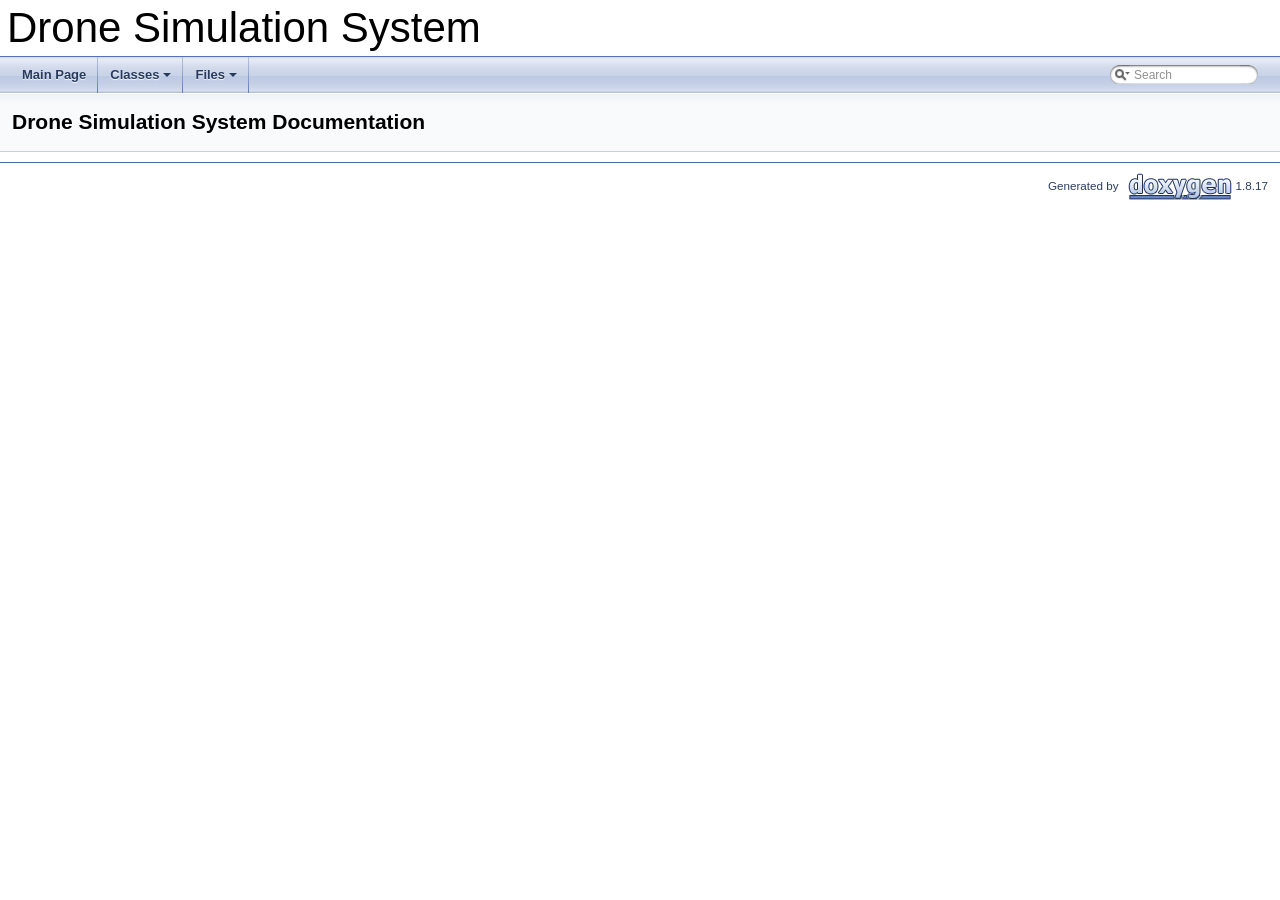
<file: Transit Simulation System/docs/html/index.html>
<!DOCTYPE html PUBLIC "-//W3C//DTD XHTML 1.0 Transitional//EN" "https://www.w3.org/TR/xhtml1/DTD/xhtml1-transitional.dtd">
<html xmlns="http://www.w3.org/1999/xhtml">
<head>
<meta http-equiv="Content-Type" content="text/xhtml;charset=UTF-8"/>
<meta http-equiv="X-UA-Compatible" content="IE=9"/>
<meta name="generator" content="Doxygen 1.8.17"/>
<meta name="viewport" content="width=device-width, initial-scale=1"/>
<title>Drone Simulation System: Main Page</title>
<link href="tabs.css" rel="stylesheet" type="text/css"/>
<script type="text/javascript" src="jquery.js"></script>
<script type="text/javascript" src="dynsections.js"></script>
<link href="search/search.css" rel="stylesheet" type="text/css"/>
<script type="text/javascript" src="search/searchdata.js"></script>
<script type="text/javascript" src="search/search.js"></script>
<link href="doxygen.css" rel="stylesheet" type="text/css" />
</head>
<body>
<div id="top"><!-- do not remove this div, it is closed by doxygen! -->
<div id="titlearea">
<table cellspacing="0" cellpadding="0">
 <tbody>
 <tr style="height: 56px;">
  <td id="projectalign" style="padding-left: 0.5em;">
   <div id="projectname">Drone Simulation System
   </div>
  </td>
 </tr>
 </tbody>
</table>
</div>
<!-- end header part -->
<!-- Generated by Doxygen 1.8.17 -->
<script type="text/javascript">
/* @license magnet:?xt=urn:btih:cf05388f2679ee054f2beb29a391d25f4e673ac3&amp;dn=gpl-2.0.txt GPL-v2 */
var searchBox = new SearchBox("searchBox", "search",false,'Search');
/* @license-end */
</script>
<script type="text/javascript" src="menudata.js"></script>
<script type="text/javascript" src="menu.js"></script>
<script type="text/javascript">
/* @license magnet:?xt=urn:btih:cf05388f2679ee054f2beb29a391d25f4e673ac3&amp;dn=gpl-2.0.txt GPL-v2 */
$(function() {
  initMenu('',true,false,'search.php','Search');
  $(document).ready(function() { init_search(); });
});
/* @license-end */</script>
<div id="main-nav"></div>
</div><!-- top -->
<!-- window showing the filter options -->
<div id="MSearchSelectWindow"
     onmouseover="return searchBox.OnSearchSelectShow()"
     onmouseout="return searchBox.OnSearchSelectHide()"
     onkeydown="return searchBox.OnSearchSelectKey(event)">
</div>

<!-- iframe showing the search results (closed by default) -->
<div id="MSearchResultsWindow">
<iframe src="javascript:void(0)" frameborder="0" 
        name="MSearchResults" id="MSearchResults">
</iframe>
</div>

<div class="header">
  <div class="headertitle">
<div class="title">Drone Simulation System Documentation</div>  </div>
</div><!--header-->
<div class="contents">
</div><!-- contents -->
<!-- start footer part -->
<hr class="footer"/><address class="footer"><small>
Generated by &#160;<a href="http://www.doxygen.org/index.html">
<img class="footer" src="doxygen.png" alt="doxygen"/>
</a> 1.8.17
</small></address>
</body>
</html>
</file>
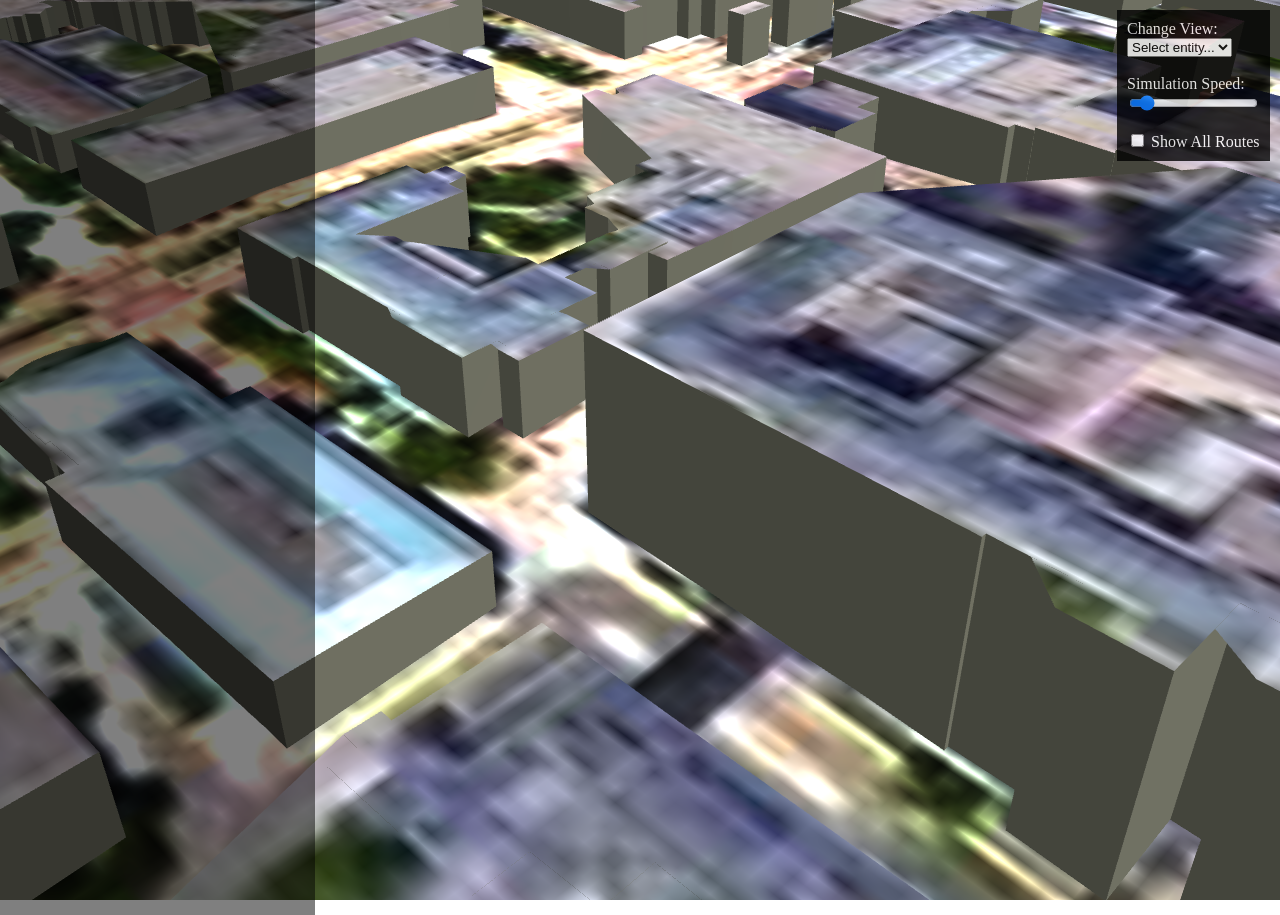
<file: Transit Simulation System/apps/transit_service/web/index.html>
<html>

<head>
	<title>Transit Simulation System</title>
	<style>
		body {
			margin: 0;
		}

		canvas {
			display: block;
		}

		#info {
			position: absolute;
			top: 10px;
			width: 100%;
			text-align: center;
			color: white;
			z-index: 101;
			display: block;
		}

		#menu {
			background-color: black;
			opacity: 0.8;
			position: absolute;
			top: 10px;
			right: 10px;
			text-align: left;
			color: white;
			z-index: 100;
			display: block;
			padding: 10px;
		}

		#scene-container {
			position: absolute;
			width: 100%;
			height: 100%;
		}

		#notification-bar {
			position: absolute;
			z-index: 2;
			opacity: 0.5;
			left: 0;
			height: 100%;
			background-color: black;
			width: 300px;
			color: white;
			font-size: 1em;
			white-space: pre-line;
			padding-left: 15px;
			padding-top: 15px;
		}
	</style>

	<script src="js/jquery-3.5.1.min.js"></script>
	<script src="js/three.js"></script>
	<script src="js/OrbitControls.js"></script>
	<script src="js/GLTFLoader.js"></script>
	<script src="js/OBJLoader.js"></script>
	<script src="js/WSApi.js"></script>
</head>

<body>
	<div id="notification-bar"></div>
	<div id="menu">
		<div>Change View:<br> <select id="entitySelect" onchange='changeView()'>
				<option value="-1">Select entity...</option>
			</select></div>
		<div><br>Simulation Speed:<br> <input type="range" min="1" max="100" value="10" class="slider" id="simSpeed">
		</div>
		<div><br><input type="checkbox" onclick='toggleRoutes()'> Show All Routes
		</div>
	</div>
	<div id="scene-container"></div>
	<!-- Include the "main" graphics script and run it. -->
	<script src="js/main.js"></script>
</body>

</html>
</file>
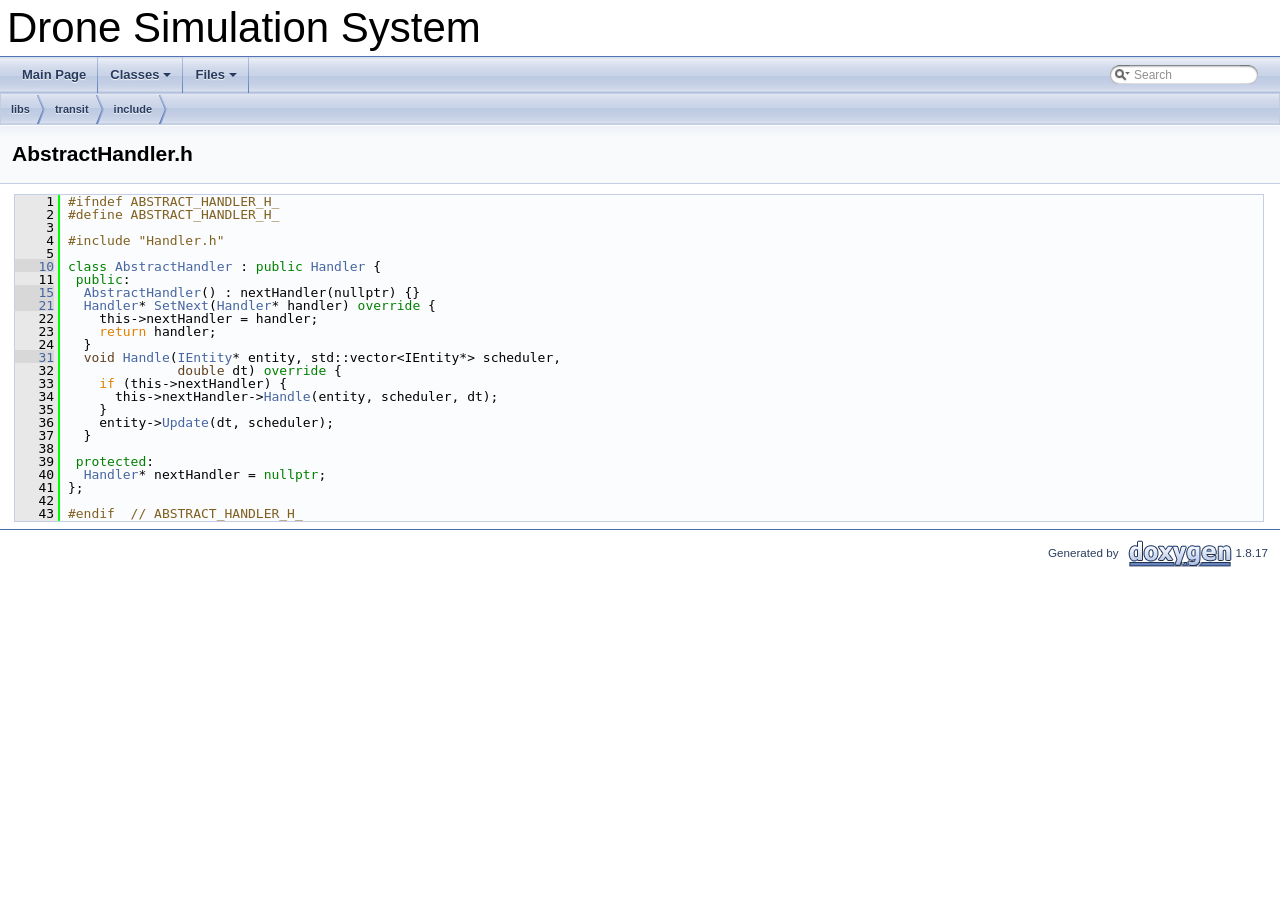
<file: Transit Simulation System/docs/html/AbstractHandler_8h_source.html>
<!DOCTYPE html PUBLIC "-//W3C//DTD XHTML 1.0 Transitional//EN" "https://www.w3.org/TR/xhtml1/DTD/xhtml1-transitional.dtd">
<html xmlns="http://www.w3.org/1999/xhtml">
<head>
<meta http-equiv="Content-Type" content="text/xhtml;charset=UTF-8"/>
<meta http-equiv="X-UA-Compatible" content="IE=9"/>
<meta name="generator" content="Doxygen 1.8.17"/>
<meta name="viewport" content="width=device-width, initial-scale=1"/>
<title>Drone Simulation System: /mnt/c/Users/Joshua/Documents/GitHub/Team-010-40-homework4/libs/transit/include/AbstractHandler.h Source File</title>
<link href="tabs.css" rel="stylesheet" type="text/css"/>
<script type="text/javascript" src="jquery.js"></script>
<script type="text/javascript" src="dynsections.js"></script>
<link href="search/search.css" rel="stylesheet" type="text/css"/>
<script type="text/javascript" src="search/searchdata.js"></script>
<script type="text/javascript" src="search/search.js"></script>
<link href="doxygen.css" rel="stylesheet" type="text/css" />
</head>
<body>
<div id="top"><!-- do not remove this div, it is closed by doxygen! -->
<div id="titlearea">
<table cellspacing="0" cellpadding="0">
 <tbody>
 <tr style="height: 56px;">
  <td id="projectalign" style="padding-left: 0.5em;">
   <div id="projectname">Drone Simulation System
   </div>
  </td>
 </tr>
 </tbody>
</table>
</div>
<!-- end header part -->
<!-- Generated by Doxygen 1.8.17 -->
<script type="text/javascript">
/* @license magnet:?xt=urn:btih:cf05388f2679ee054f2beb29a391d25f4e673ac3&amp;dn=gpl-2.0.txt GPL-v2 */
var searchBox = new SearchBox("searchBox", "search",false,'Search');
/* @license-end */
</script>
<script type="text/javascript" src="menudata.js"></script>
<script type="text/javascript" src="menu.js"></script>
<script type="text/javascript">
/* @license magnet:?xt=urn:btih:cf05388f2679ee054f2beb29a391d25f4e673ac3&amp;dn=gpl-2.0.txt GPL-v2 */
$(function() {
  initMenu('',true,false,'search.php','Search');
  $(document).ready(function() { init_search(); });
});
/* @license-end */</script>
<div id="main-nav"></div>
<!-- window showing the filter options -->
<div id="MSearchSelectWindow"
     onmouseover="return searchBox.OnSearchSelectShow()"
     onmouseout="return searchBox.OnSearchSelectHide()"
     onkeydown="return searchBox.OnSearchSelectKey(event)">
</div>

<!-- iframe showing the search results (closed by default) -->
<div id="MSearchResultsWindow">
<iframe src="javascript:void(0)" frameborder="0" 
        name="MSearchResults" id="MSearchResults">
</iframe>
</div>

<div id="nav-path" class="navpath">
  <ul>
<li class="navelem"><a class="el" href="dir_6719ab1f1f7655efc2fa43f7eb574fd1.html">libs</a></li><li class="navelem"><a class="el" href="dir_61f69bb80b0182374d61890e6f09a039.html">transit</a></li><li class="navelem"><a class="el" href="dir_3e3a776fccc04996123e0792cf3f21c7.html">include</a></li>  </ul>
</div>
</div><!-- top -->
<div class="header">
  <div class="headertitle">
<div class="title">AbstractHandler.h</div>  </div>
</div><!--header-->
<div class="contents">
<div class="fragment"><div class="line"><a name="l00001"></a><span class="lineno">    1</span>&#160;<span class="preprocessor">#ifndef ABSTRACT_HANDLER_H_</span></div>
<div class="line"><a name="l00002"></a><span class="lineno">    2</span>&#160;<span class="preprocessor">#define ABSTRACT_HANDLER_H_</span></div>
<div class="line"><a name="l00003"></a><span class="lineno">    3</span>&#160; </div>
<div class="line"><a name="l00004"></a><span class="lineno">    4</span>&#160;<span class="preprocessor">#include &quot;Handler.h&quot;</span></div>
<div class="line"><a name="l00005"></a><span class="lineno">    5</span>&#160; </div>
<div class="line"><a name="l00010"></a><span class="lineno"><a class="line" href="classAbstractHandler.html">   10</a></span>&#160;<span class="keyword">class </span><a class="code" href="classAbstractHandler.html">AbstractHandler</a> : <span class="keyword">public</span> <a class="code" href="classHandler.html">Handler</a> {</div>
<div class="line"><a name="l00011"></a><span class="lineno">   11</span>&#160; <span class="keyword">public</span>:</div>
<div class="line"><a name="l00015"></a><span class="lineno"><a class="line" href="classAbstractHandler.html#a773ba7479d7805fdf3898f8dd758de6d">   15</a></span>&#160;  <a class="code" href="classAbstractHandler.html#a773ba7479d7805fdf3898f8dd758de6d">AbstractHandler</a>() : nextHandler(nullptr) {}</div>
<div class="line"><a name="l00021"></a><span class="lineno"><a class="line" href="classAbstractHandler.html#ad04c1c4354cc86e9d37e827e9c0a459a">   21</a></span>&#160;  <a class="code" href="classHandler.html">Handler</a>* <a class="code" href="classAbstractHandler.html#ad04c1c4354cc86e9d37e827e9c0a459a">SetNext</a>(<a class="code" href="classHandler.html">Handler</a>* handler)<span class="keyword"> override </span>{</div>
<div class="line"><a name="l00022"></a><span class="lineno">   22</span>&#160;    this-&gt;nextHandler = handler;</div>
<div class="line"><a name="l00023"></a><span class="lineno">   23</span>&#160;    <span class="keywordflow">return</span> handler;</div>
<div class="line"><a name="l00024"></a><span class="lineno">   24</span>&#160;  }</div>
<div class="line"><a name="l00031"></a><span class="lineno"><a class="line" href="classAbstractHandler.html#ae2a248866226f713c0614aefe919da77">   31</a></span>&#160;  <span class="keywordtype">void</span> <a class="code" href="classAbstractHandler.html#ae2a248866226f713c0614aefe919da77">Handle</a>(<a class="code" href="classIEntity.html">IEntity</a>* entity, std::vector&lt;IEntity*&gt; scheduler,</div>
<div class="line"><a name="l00032"></a><span class="lineno">   32</span>&#160;              <span class="keywordtype">double</span> dt)<span class="keyword"> override </span>{</div>
<div class="line"><a name="l00033"></a><span class="lineno">   33</span>&#160;    <span class="keywordflow">if</span> (this-&gt;nextHandler) {</div>
<div class="line"><a name="l00034"></a><span class="lineno">   34</span>&#160;      this-&gt;nextHandler-&gt;<a class="code" href="classHandler.html#ad9f559a969a2c6d04fd3b47c86a3b568">Handle</a>(entity, scheduler, dt);</div>
<div class="line"><a name="l00035"></a><span class="lineno">   35</span>&#160;    }</div>
<div class="line"><a name="l00036"></a><span class="lineno">   36</span>&#160;    entity-&gt;<a class="code" href="classIEntity.html#a9a8e8588fd85c7b0d813d60686d4dc2c">Update</a>(dt, scheduler);</div>
<div class="line"><a name="l00037"></a><span class="lineno">   37</span>&#160;  }</div>
<div class="line"><a name="l00038"></a><span class="lineno">   38</span>&#160; </div>
<div class="line"><a name="l00039"></a><span class="lineno">   39</span>&#160; <span class="keyword">protected</span>:</div>
<div class="line"><a name="l00040"></a><span class="lineno">   40</span>&#160;  <a class="code" href="classHandler.html">Handler</a>* nextHandler = <span class="keyword">nullptr</span>;</div>
<div class="line"><a name="l00041"></a><span class="lineno">   41</span>&#160;};</div>
<div class="line"><a name="l00042"></a><span class="lineno">   42</span>&#160; </div>
<div class="line"><a name="l00043"></a><span class="lineno">   43</span>&#160;<span class="preprocessor">#endif  // ABSTRACT_HANDLER_H_</span></div>
</div><!-- fragment --></div><!-- contents -->
<div class="ttc" id="aclassAbstractHandler_html_ae2a248866226f713c0614aefe919da77"><div class="ttname"><a href="classAbstractHandler.html#ae2a248866226f713c0614aefe919da77">AbstractHandler::Handle</a></div><div class="ttdeci">void Handle(IEntity *entity, std::vector&lt; IEntity * &gt; scheduler, double dt) override</div><div class="ttdoc">Handle the entity.</div><div class="ttdef"><b>Definition:</b> AbstractHandler.h:31</div></div>
<div class="ttc" id="aclassAbstractHandler_html_a773ba7479d7805fdf3898f8dd758de6d"><div class="ttname"><a href="classAbstractHandler.html#a773ba7479d7805fdf3898f8dd758de6d">AbstractHandler::AbstractHandler</a></div><div class="ttdeci">AbstractHandler()</div><div class="ttdoc">Construct a new Abstract Handler object.</div><div class="ttdef"><b>Definition:</b> AbstractHandler.h:15</div></div>
<div class="ttc" id="aclassAbstractHandler_html_ad04c1c4354cc86e9d37e827e9c0a459a"><div class="ttname"><a href="classAbstractHandler.html#ad04c1c4354cc86e9d37e827e9c0a459a">AbstractHandler::SetNext</a></div><div class="ttdeci">Handler * SetNext(Handler *handler) override</div><div class="ttdoc">Set the Next object.</div><div class="ttdef"><b>Definition:</b> AbstractHandler.h:21</div></div>
<div class="ttc" id="aclassAbstractHandler_html"><div class="ttname"><a href="classAbstractHandler.html">AbstractHandler</a></div><div class="ttdoc">This class inherits from the Handler class and is an abstract handler that will be used to chain hand...</div><div class="ttdef"><b>Definition:</b> AbstractHandler.h:10</div></div>
<div class="ttc" id="aclassHandler_html_ad9f559a969a2c6d04fd3b47c86a3b568"><div class="ttname"><a href="classHandler.html#ad9f559a969a2c6d04fd3b47c86a3b568">Handler::Handle</a></div><div class="ttdeci">virtual void Handle(IEntity *entity, std::vector&lt; IEntity * &gt; scheduler, double dt)=0</div><div class="ttdoc">Handle the entity.</div></div>
<div class="ttc" id="aclassIEntity_html_a9a8e8588fd85c7b0d813d60686d4dc2c"><div class="ttname"><a href="classIEntity.html#a9a8e8588fd85c7b0d813d60686d4dc2c">IEntity::Update</a></div><div class="ttdeci">virtual void Update(double dt, std::vector&lt; IEntity * &gt; scheduler)</div><div class="ttdoc">Updates the entity's position in the physical system.</div><div class="ttdef"><b>Definition:</b> IEntity.h:140</div></div>
<div class="ttc" id="aclassIEntity_html"><div class="ttname"><a href="classIEntity.html">IEntity</a></div><div class="ttdoc">Represents an entity in a physical system.</div><div class="ttdef"><b>Definition:</b> IEntity.h:21</div></div>
<div class="ttc" id="aclassHandler_html"><div class="ttname"><a href="classHandler.html">Handler</a></div><div class="ttdoc">this class is the base class for the handler classes</div><div class="ttdef"><b>Definition:</b> Handler.h:9</div></div>
<!-- start footer part -->
<hr class="footer"/><address class="footer"><small>
Generated by &#160;<a href="http://www.doxygen.org/index.html">
<img class="footer" src="doxygen.png" alt="doxygen"/>
</a> 1.8.17
</small></address>
</body>
</html>
</file>
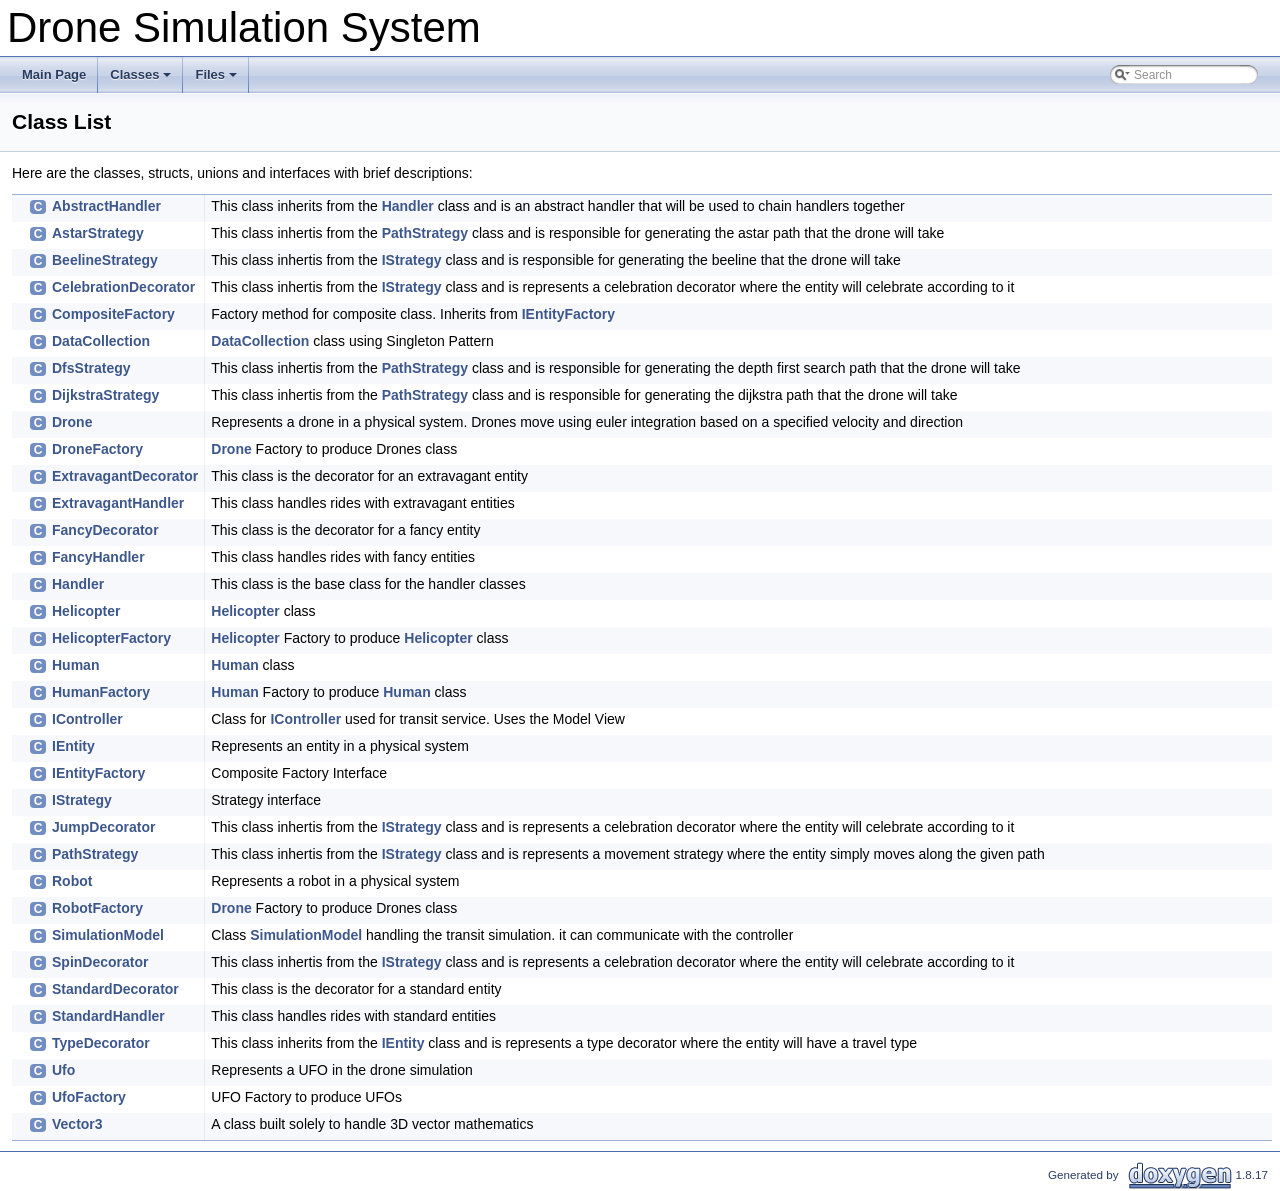
<file: Transit Simulation System/docs/html/annotated.html>
<!DOCTYPE html PUBLIC "-//W3C//DTD XHTML 1.0 Transitional//EN" "https://www.w3.org/TR/xhtml1/DTD/xhtml1-transitional.dtd">
<html xmlns="http://www.w3.org/1999/xhtml">
<head>
<meta http-equiv="Content-Type" content="text/xhtml;charset=UTF-8"/>
<meta http-equiv="X-UA-Compatible" content="IE=9"/>
<meta name="generator" content="Doxygen 1.8.17"/>
<meta name="viewport" content="width=device-width, initial-scale=1"/>
<title>Drone Simulation System: Class List</title>
<link href="tabs.css" rel="stylesheet" type="text/css"/>
<script type="text/javascript" src="jquery.js"></script>
<script type="text/javascript" src="dynsections.js"></script>
<link href="search/search.css" rel="stylesheet" type="text/css"/>
<script type="text/javascript" src="search/searchdata.js"></script>
<script type="text/javascript" src="search/search.js"></script>
<link href="doxygen.css" rel="stylesheet" type="text/css" />
</head>
<body>
<div id="top"><!-- do not remove this div, it is closed by doxygen! -->
<div id="titlearea">
<table cellspacing="0" cellpadding="0">
 <tbody>
 <tr style="height: 56px;">
  <td id="projectalign" style="padding-left: 0.5em;">
   <div id="projectname">Drone Simulation System
   </div>
  </td>
 </tr>
 </tbody>
</table>
</div>
<!-- end header part -->
<!-- Generated by Doxygen 1.8.17 -->
<script type="text/javascript">
/* @license magnet:?xt=urn:btih:cf05388f2679ee054f2beb29a391d25f4e673ac3&amp;dn=gpl-2.0.txt GPL-v2 */
var searchBox = new SearchBox("searchBox", "search",false,'Search');
/* @license-end */
</script>
<script type="text/javascript" src="menudata.js"></script>
<script type="text/javascript" src="menu.js"></script>
<script type="text/javascript">
/* @license magnet:?xt=urn:btih:cf05388f2679ee054f2beb29a391d25f4e673ac3&amp;dn=gpl-2.0.txt GPL-v2 */
$(function() {
  initMenu('',true,false,'search.php','Search');
  $(document).ready(function() { init_search(); });
});
/* @license-end */</script>
<div id="main-nav"></div>
</div><!-- top -->
<!-- window showing the filter options -->
<div id="MSearchSelectWindow"
     onmouseover="return searchBox.OnSearchSelectShow()"
     onmouseout="return searchBox.OnSearchSelectHide()"
     onkeydown="return searchBox.OnSearchSelectKey(event)">
</div>

<!-- iframe showing the search results (closed by default) -->
<div id="MSearchResultsWindow">
<iframe src="javascript:void(0)" frameborder="0" 
        name="MSearchResults" id="MSearchResults">
</iframe>
</div>

<div class="header">
  <div class="headertitle">
<div class="title">Class List</div>  </div>
</div><!--header-->
<div class="contents">
<div class="textblock">Here are the classes, structs, unions and interfaces with brief descriptions:</div><div class="directory">
<table class="directory">
<tr id="row_0_" class="even"><td class="entry"><span style="width:16px;display:inline-block;">&#160;</span><span class="icona"><span class="icon">C</span></span><a class="el" href="classAbstractHandler.html" target="_self">AbstractHandler</a></td><td class="desc">This class inherits from the <a class="el" href="classHandler.html" title="this class is the base class for the handler classes">Handler</a> class and is an abstract handler that will be used to chain handlers together </td></tr>
<tr id="row_1_"><td class="entry"><span style="width:16px;display:inline-block;">&#160;</span><span class="icona"><span class="icon">C</span></span><a class="el" href="classAstarStrategy.html" target="_self">AstarStrategy</a></td><td class="desc">This class inhertis from the <a class="el" href="classPathStrategy.html" title="this class inhertis from the IStrategy class and is represents a movement strategy where the entity s...">PathStrategy</a> class and is responsible for generating the astar path that the drone will take </td></tr>
<tr id="row_2_" class="even"><td class="entry"><span style="width:16px;display:inline-block;">&#160;</span><span class="icona"><span class="icon">C</span></span><a class="el" href="classBeelineStrategy.html" target="_self">BeelineStrategy</a></td><td class="desc">This class inhertis from the <a class="el" href="classIStrategy.html" title="Strategy interface.">IStrategy</a> class and is responsible for generating the beeline that the drone will take </td></tr>
<tr id="row_3_"><td class="entry"><span style="width:16px;display:inline-block;">&#160;</span><span class="icona"><span class="icon">C</span></span><a class="el" href="classCelebrationDecorator.html" target="_self">CelebrationDecorator</a></td><td class="desc">This class inhertis from the <a class="el" href="classIStrategy.html" title="Strategy interface.">IStrategy</a> class and is represents a celebration decorator where the entity will celebrate according to it </td></tr>
<tr id="row_4_" class="even"><td class="entry"><span style="width:16px;display:inline-block;">&#160;</span><span class="icona"><span class="icon">C</span></span><a class="el" href="classCompositeFactory.html" target="_self">CompositeFactory</a></td><td class="desc">Factory method for composite class. Inherits from <a class="el" href="classIEntityFactory.html" title="Composite Factory Interface.">IEntityFactory</a> </td></tr>
<tr id="row_5_"><td class="entry"><span style="width:16px;display:inline-block;">&#160;</span><span class="icona"><span class="icon">C</span></span><a class="el" href="classDataCollection.html" target="_self">DataCollection</a></td><td class="desc"><a class="el" href="classDataCollection.html" title="DataCollection class using Singleton Pattern.">DataCollection</a> class using Singleton Pattern </td></tr>
<tr id="row_6_" class="even"><td class="entry"><span style="width:16px;display:inline-block;">&#160;</span><span class="icona"><span class="icon">C</span></span><a class="el" href="classDfsStrategy.html" target="_self">DfsStrategy</a></td><td class="desc">This class inhertis from the <a class="el" href="classPathStrategy.html" title="this class inhertis from the IStrategy class and is represents a movement strategy where the entity s...">PathStrategy</a> class and is responsible for generating the depth first search path that the drone will take </td></tr>
<tr id="row_7_"><td class="entry"><span style="width:16px;display:inline-block;">&#160;</span><span class="icona"><span class="icon">C</span></span><a class="el" href="classDijkstraStrategy.html" target="_self">DijkstraStrategy</a></td><td class="desc">This class inhertis from the <a class="el" href="classPathStrategy.html" title="this class inhertis from the IStrategy class and is represents a movement strategy where the entity s...">PathStrategy</a> class and is responsible for generating the dijkstra path that the drone will take </td></tr>
<tr id="row_8_" class="even"><td class="entry"><span style="width:16px;display:inline-block;">&#160;</span><span class="icona"><span class="icon">C</span></span><a class="el" href="classDrone.html" target="_self">Drone</a></td><td class="desc">Represents a drone in a physical system. Drones move using euler integration based on a specified velocity and direction </td></tr>
<tr id="row_9_"><td class="entry"><span style="width:16px;display:inline-block;">&#160;</span><span class="icona"><span class="icon">C</span></span><a class="el" href="classDroneFactory.html" target="_self">DroneFactory</a></td><td class="desc"><a class="el" href="classDrone.html" title="Represents a drone in a physical system. Drones move using euler integration based on a specified vel...">Drone</a> Factory to produce Drones class </td></tr>
<tr id="row_10_" class="even"><td class="entry"><span style="width:16px;display:inline-block;">&#160;</span><span class="icona"><span class="icon">C</span></span><a class="el" href="classExtravagantDecorator.html" target="_self">ExtravagantDecorator</a></td><td class="desc">This class is the decorator for an extravagant entity </td></tr>
<tr id="row_11_"><td class="entry"><span style="width:16px;display:inline-block;">&#160;</span><span class="icona"><span class="icon">C</span></span><a class="el" href="classExtravagantHandler.html" target="_self">ExtravagantHandler</a></td><td class="desc">This class handles rides with extravagant entities </td></tr>
<tr id="row_12_" class="even"><td class="entry"><span style="width:16px;display:inline-block;">&#160;</span><span class="icona"><span class="icon">C</span></span><a class="el" href="classFancyDecorator.html" target="_self">FancyDecorator</a></td><td class="desc">This class is the decorator for a fancy entity </td></tr>
<tr id="row_13_"><td class="entry"><span style="width:16px;display:inline-block;">&#160;</span><span class="icona"><span class="icon">C</span></span><a class="el" href="classFancyHandler.html" target="_self">FancyHandler</a></td><td class="desc">This class handles rides with fancy entities </td></tr>
<tr id="row_14_" class="even"><td class="entry"><span style="width:16px;display:inline-block;">&#160;</span><span class="icona"><span class="icon">C</span></span><a class="el" href="classHandler.html" target="_self">Handler</a></td><td class="desc">This class is the base class for the handler classes </td></tr>
<tr id="row_15_"><td class="entry"><span style="width:16px;display:inline-block;">&#160;</span><span class="icona"><span class="icon">C</span></span><a class="el" href="classHelicopter.html" target="_self">Helicopter</a></td><td class="desc"><a class="el" href="classHelicopter.html" title="Helicopter class.">Helicopter</a> class </td></tr>
<tr id="row_16_" class="even"><td class="entry"><span style="width:16px;display:inline-block;">&#160;</span><span class="icona"><span class="icon">C</span></span><a class="el" href="classHelicopterFactory.html" target="_self">HelicopterFactory</a></td><td class="desc"><a class="el" href="classHelicopter.html" title="Helicopter class.">Helicopter</a> Factory to produce <a class="el" href="classHelicopter.html" title="Helicopter class.">Helicopter</a> class </td></tr>
<tr id="row_17_"><td class="entry"><span style="width:16px;display:inline-block;">&#160;</span><span class="icona"><span class="icon">C</span></span><a class="el" href="classHuman.html" target="_self">Human</a></td><td class="desc"><a class="el" href="classHuman.html" title="Human class.">Human</a> class </td></tr>
<tr id="row_18_" class="even"><td class="entry"><span style="width:16px;display:inline-block;">&#160;</span><span class="icona"><span class="icon">C</span></span><a class="el" href="classHumanFactory.html" target="_self">HumanFactory</a></td><td class="desc"><a class="el" href="classHuman.html" title="Human class.">Human</a> Factory to produce <a class="el" href="classHuman.html" title="Human class.">Human</a> class </td></tr>
<tr id="row_19_"><td class="entry"><span style="width:16px;display:inline-block;">&#160;</span><span class="icona"><span class="icon">C</span></span><a class="el" href="classIController.html" target="_self">IController</a></td><td class="desc">Class for <a class="el" href="classIController.html" title="class for IController used for transit service. Uses the Model View">IController</a> used for transit service. Uses the Model View </td></tr>
<tr id="row_20_" class="even"><td class="entry"><span style="width:16px;display:inline-block;">&#160;</span><span class="icona"><span class="icon">C</span></span><a class="el" href="classIEntity.html" target="_self">IEntity</a></td><td class="desc">Represents an entity in a physical system </td></tr>
<tr id="row_21_"><td class="entry"><span style="width:16px;display:inline-block;">&#160;</span><span class="icona"><span class="icon">C</span></span><a class="el" href="classIEntityFactory.html" target="_self">IEntityFactory</a></td><td class="desc">Composite Factory Interface </td></tr>
<tr id="row_22_" class="even"><td class="entry"><span style="width:16px;display:inline-block;">&#160;</span><span class="icona"><span class="icon">C</span></span><a class="el" href="classIStrategy.html" target="_self">IStrategy</a></td><td class="desc">Strategy interface </td></tr>
<tr id="row_23_"><td class="entry"><span style="width:16px;display:inline-block;">&#160;</span><span class="icona"><span class="icon">C</span></span><a class="el" href="classJumpDecorator.html" target="_self">JumpDecorator</a></td><td class="desc">This class inhertis from the <a class="el" href="classIStrategy.html" title="Strategy interface.">IStrategy</a> class and is represents a celebration decorator where the entity will celebrate according to it </td></tr>
<tr id="row_24_" class="even"><td class="entry"><span style="width:16px;display:inline-block;">&#160;</span><span class="icona"><span class="icon">C</span></span><a class="el" href="classPathStrategy.html" target="_self">PathStrategy</a></td><td class="desc">This class inhertis from the <a class="el" href="classIStrategy.html" title="Strategy interface.">IStrategy</a> class and is represents a movement strategy where the entity simply moves along the given path </td></tr>
<tr id="row_25_"><td class="entry"><span style="width:16px;display:inline-block;">&#160;</span><span class="icona"><span class="icon">C</span></span><a class="el" href="classRobot.html" target="_self">Robot</a></td><td class="desc">Represents a robot in a physical system </td></tr>
<tr id="row_26_" class="even"><td class="entry"><span style="width:16px;display:inline-block;">&#160;</span><span class="icona"><span class="icon">C</span></span><a class="el" href="classRobotFactory.html" target="_self">RobotFactory</a></td><td class="desc"><a class="el" href="classDrone.html" title="Represents a drone in a physical system. Drones move using euler integration based on a specified vel...">Drone</a> Factory to produce Drones class </td></tr>
<tr id="row_27_"><td class="entry"><span style="width:16px;display:inline-block;">&#160;</span><span class="icona"><span class="icon">C</span></span><a class="el" href="classSimulationModel.html" target="_self">SimulationModel</a></td><td class="desc">Class <a class="el" href="classSimulationModel.html" title="Class SimulationModel handling the transit simulation. it can communicate with the controller.">SimulationModel</a> handling the transit simulation. it can communicate with the controller </td></tr>
<tr id="row_28_" class="even"><td class="entry"><span style="width:16px;display:inline-block;">&#160;</span><span class="icona"><span class="icon">C</span></span><a class="el" href="classSpinDecorator.html" target="_self">SpinDecorator</a></td><td class="desc">This class inhertis from the <a class="el" href="classIStrategy.html" title="Strategy interface.">IStrategy</a> class and is represents a celebration decorator where the entity will celebrate according to it </td></tr>
<tr id="row_29_"><td class="entry"><span style="width:16px;display:inline-block;">&#160;</span><span class="icona"><span class="icon">C</span></span><a class="el" href="classStandardDecorator.html" target="_self">StandardDecorator</a></td><td class="desc">This class is the decorator for a standard entity </td></tr>
<tr id="row_30_" class="even"><td class="entry"><span style="width:16px;display:inline-block;">&#160;</span><span class="icona"><span class="icon">C</span></span><a class="el" href="classStandardHandler.html" target="_self">StandardHandler</a></td><td class="desc">This class handles rides with standard entities </td></tr>
<tr id="row_31_"><td class="entry"><span style="width:16px;display:inline-block;">&#160;</span><span class="icona"><span class="icon">C</span></span><a class="el" href="classTypeDecorator.html" target="_self">TypeDecorator</a></td><td class="desc">This class inherits from the <a class="el" href="classIEntity.html" title="Represents an entity in a physical system.">IEntity</a> class and is represents a type decorator where the entity will have a travel type </td></tr>
<tr id="row_32_" class="even"><td class="entry"><span style="width:16px;display:inline-block;">&#160;</span><span class="icona"><span class="icon">C</span></span><a class="el" href="classUfo.html" target="_self">Ufo</a></td><td class="desc">Represents a UFO in the drone simulation </td></tr>
<tr id="row_33_"><td class="entry"><span style="width:16px;display:inline-block;">&#160;</span><span class="icona"><span class="icon">C</span></span><a class="el" href="classUfoFactory.html" target="_self">UfoFactory</a></td><td class="desc">UFO Factory to produce UFOs </td></tr>
<tr id="row_34_" class="even"><td class="entry"><span style="width:16px;display:inline-block;">&#160;</span><span class="icona"><span class="icon">C</span></span><a class="el" href="classVector3.html" target="_self">Vector3</a></td><td class="desc">A class built solely to handle 3D vector mathematics </td></tr>
</table>
</div><!-- directory -->
</div><!-- contents -->
<!-- start footer part -->
<hr class="footer"/><address class="footer"><small>
Generated by &#160;<a href="http://www.doxygen.org/index.html">
<img class="footer" src="doxygen.png" alt="doxygen"/>
</a> 1.8.17
</small></address>
</body>
</html>
</file>
<file: Transit Simulation System/docs/html/tabs.css>
.sm{position:relative;z-index:9999}.sm,.sm ul,.sm li{display:block;list-style:none;margin:0;padding:0;line-height:normal;direction:ltr;text-align:left;-webkit-tap-highlight-color:rgba(0,0,0,0)}.sm-rtl,.sm-rtl ul,.sm-rtl li{direction:rtl;text-align:right}.sm>li>h1,.sm>li>h2,.sm>li>h3,.sm>li>h4,.sm>li>h5,.sm>li>h6{margin:0;padding:0}.sm ul{display:none}.sm li,.sm a{position:relative}.sm a{display:block}.sm a.disabled{cursor:not-allowed}.sm:after{content:"\00a0";display:block;height:0;font:0px/0 serif;clear:both;visibility:hidden;overflow:hidden}.sm,.sm *,.sm *:before,.sm *:after{-moz-box-sizing:border-box;-webkit-box-sizing:border-box;box-sizing:border-box}.sm-dox{background-image:url("tab_b.png")}.sm-dox a,.sm-dox a:focus,.sm-dox a:hover,.sm-dox a:active{padding:0px 12px;padding-right:43px;font-family:"Lucida Grande","Geneva","Helvetica",Arial,sans-serif;font-size:13px;font-weight:bold;line-height:36px;text-decoration:none;text-shadow:0px 1px 1px rgba(255,255,255,0.9);color:#283A5D;outline:none}.sm-dox a:hover{background-image:url("tab_a.png");background-repeat:repeat-x;color:#fff;text-shadow:0px 1px 1px #000}.sm-dox a.current{color:#D23600}.sm-dox a.disabled{color:#bbb}.sm-dox a span.sub-arrow{position:absolute;top:50%;margin-top:-14px;left:auto;right:3px;width:28px;height:28px;overflow:hidden;font:bold 12px/28px monospace !important;text-align:center;text-shadow:none;background:rgba(255,255,255,0.5);border-radius:5px}.sm-dox a.highlighted span.sub-arrow:before{display:block;content:'-'}.sm-dox>li:first-child>a,.sm-dox>li:first-child>:not(ul) a{border-radius:5px 5px 0 0}.sm-dox>li:last-child>a,.sm-dox>li:last-child>*:not(ul) a,.sm-dox>li:last-child>ul,.sm-dox>li:last-child>ul>li:last-child>a,.sm-dox>li:last-child>ul>li:last-child>*:not(ul) a,.sm-dox>li:last-child>ul>li:last-child>ul,.sm-dox>li:last-child>ul>li:last-child>ul>li:last-child>a,.sm-dox>li:last-child>ul>li:last-child>ul>li:last-child>*:not(ul) a,.sm-dox>li:last-child>ul>li:last-child>ul>li:last-child>ul,.sm-dox>li:last-child>ul>li:last-child>ul>li:last-child>ul>li:last-child>a,.sm-dox>li:last-child>ul>li:last-child>ul>li:last-child>ul>li:last-child>*:not(ul) a,.sm-dox>li:last-child>ul>li:last-child>ul>li:last-child>ul>li:last-child>ul,.sm-dox>li:last-child>ul>li:last-child>ul>li:last-child>ul>li:last-child>ul>li:last-child>a,.sm-dox>li:last-child>ul>li:last-child>ul>li:last-child>ul>li:last-child>ul>li:last-child>*:not(ul) a,.sm-dox>li:last-child>ul>li:last-child>ul>li:last-child>ul>li:last-child>ul>li:last-child>ul{border-radius:0 0 5px 5px}.sm-dox>li:last-child>a.highlighted,.sm-dox>li:last-child>*:not(ul) a.highlighted,.sm-dox>li:last-child>ul>li:last-child>a.highlighted,.sm-dox>li:last-child>ul>li:last-child>*:not(ul) a.highlighted,.sm-dox>li:last-child>ul>li:last-child>ul>li:last-child>a.highlighted,.sm-dox>li:last-child>ul>li:last-child>ul>li:last-child>*:not(ul) a.highlighted,.sm-dox>li:last-child>ul>li:last-child>ul>li:last-child>ul>li:last-child>a.highlighted,.sm-dox>li:last-child>ul>li:last-child>ul>li:last-child>ul>li:last-child>*:not(ul) a.highlighted,.sm-dox>li:last-child>ul>li:last-child>ul>li:last-child>ul>li:last-child>ul>li:last-child>a.highlighted,.sm-dox>li:last-child>ul>li:last-child>ul>li:last-child>ul>li:last-child>ul>li:last-child>*:not(ul) a.highlighted{border-radius:0}.sm-dox ul{background:rgba(162,162,162,0.1)}.sm-dox ul a,.sm-dox ul a:focus,.sm-dox ul a:hover,.sm-dox ul a:active{font-size:12px;border-left:8px solid transparent;line-height:36px;text-shadow:none;background-color:white;background-image:none}.sm-dox ul a:hover{background-image:url("tab_a.png");background-repeat:repeat-x;color:#fff;text-shadow:0px 1px 1px #000}.sm-dox ul ul a,.sm-dox ul ul a:hover,.sm-dox ul ul a:focus,.sm-dox ul ul a:active{border-left:16px solid transparent}.sm-dox ul ul ul a,.sm-dox ul ul ul a:hover,.sm-dox ul ul ul a:focus,.sm-dox ul ul ul a:active{border-left:24px solid transparent}.sm-dox ul ul ul ul a,.sm-dox ul ul ul ul a:hover,.sm-dox ul ul ul ul a:focus,.sm-dox ul ul ul ul a:active{border-left:32px solid transparent}.sm-dox ul ul ul ul ul a,.sm-dox ul ul ul ul ul a:hover,.sm-dox ul ul ul ul ul a:focus,.sm-dox ul ul ul ul ul a:active{border-left:40px solid transparent}@media (min-width: 768px){.sm-dox ul{position:absolute;width:12em}.sm-dox li{float:left}.sm-dox.sm-rtl li{float:right}.sm-dox ul li,.sm-dox.sm-rtl ul li,.sm-dox.sm-vertical li{float:none}.sm-dox a{white-space:nowrap}.sm-dox ul a,.sm-dox.sm-vertical a{white-space:normal}.sm-dox .sm-nowrap>li>a,.sm-dox .sm-nowrap>li>:not(ul) a{white-space:nowrap}.sm-dox{padding:0 10px;background-image:url("tab_b.png");line-height:36px}.sm-dox a span.sub-arrow{top:50%;margin-top:-2px;right:12px;width:0;height:0;border-width:4px;border-style:solid dashed dashed dashed;border-color:#283A5D transparent transparent transparent;background:transparent;border-radius:0}.sm-dox a,.sm-dox a:focus,.sm-dox a:active,.sm-dox a:hover,.sm-dox a.highlighted{padding:0px 12px;background-image:url("tab_s.png");background-repeat:no-repeat;background-position:right;border-radius:0 !important}.sm-dox a:hover{background-image:url("tab_a.png");background-repeat:repeat-x;color:#fff;text-shadow:0px 1px 1px #000}.sm-dox a:hover span.sub-arrow{border-color:#fff transparent transparent transparent}.sm-dox a.has-submenu{padding-right:24px}.sm-dox li{border-top:0}.sm-dox>li>ul:before,.sm-dox>li>ul:after{content:'';position:absolute;top:-18px;left:30px;width:0;height:0;overflow:hidden;border-width:9px;border-style:dashed dashed solid dashed;border-color:transparent transparent #bbb transparent}.sm-dox>li>ul:after{top:-16px;left:31px;border-width:8px;border-color:transparent transparent #fff transparent}.sm-dox ul{border:1px solid #bbb;padding:5px 0;background:#fff;border-radius:5px !important;box-shadow:0 5px 9px rgba(0,0,0,0.2)}.sm-dox ul a span.sub-arrow{right:8px;top:50%;margin-top:-5px;border-width:5px;border-color:transparent transparent transparent #555;border-style:dashed dashed dashed solid}.sm-dox ul a,.sm-dox ul a:hover,.sm-dox ul a:focus,.sm-dox ul a:active,.sm-dox ul a.highlighted{color:#555;background-image:none;border:0 !important;color:#555;background-image:none}.sm-dox ul a:hover{background-image:url("tab_a.png");background-repeat:repeat-x;color:#fff;text-shadow:0px 1px 1px #000}.sm-dox ul a:hover span.sub-arrow{border-color:transparent transparent transparent #fff}.sm-dox span.scroll-up,.sm-dox span.scroll-down{position:absolute;display:none;visibility:hidden;overflow:hidden;background:#fff;height:36px}.sm-dox span.scroll-up:hover,.sm-dox span.scroll-down:hover{background:#eee}.sm-dox span.scroll-up:hover span.scroll-up-arrow,.sm-dox span.scroll-up:hover span.scroll-down-arrow{border-color:transparent transparent #D23600 transparent}.sm-dox span.scroll-down:hover span.scroll-down-arrow{border-color:#D23600 transparent transparent transparent}.sm-dox span.scroll-up-arrow,.sm-dox span.scroll-down-arrow{position:absolute;top:0;left:50%;margin-left:-6px;width:0;height:0;overflow:hidden;border-width:6px;border-style:dashed dashed solid dashed;border-color:transparent transparent #555 transparent}.sm-dox span.scroll-down-arrow{top:8px;border-style:solid dashed dashed dashed;border-color:#555 transparent transparent transparent}.sm-dox.sm-rtl a.has-submenu{padding-right:12px;padding-left:24px}.sm-dox.sm-rtl a span.sub-arrow{right:auto;left:12px}.sm-dox.sm-rtl.sm-vertical a.has-submenu{padding:10px 20px}.sm-dox.sm-rtl.sm-vertical a span.sub-arrow{right:auto;left:8px;border-style:dashed solid dashed dashed;border-color:transparent #555 transparent transparent}.sm-dox.sm-rtl>li>ul:before{left:auto;right:30px}.sm-dox.sm-rtl>li>ul:after{left:auto;right:31px}.sm-dox.sm-rtl ul a.has-submenu{padding:10px 20px !important}.sm-dox.sm-rtl ul a span.sub-arrow{right:auto;left:8px;border-style:dashed solid dashed dashed;border-color:transparent #555 transparent transparent}.sm-dox.sm-vertical{padding:10px 0;border-radius:5px}.sm-dox.sm-vertical a{padding:10px 20px}.sm-dox.sm-vertical a:hover,.sm-dox.sm-vertical a:focus,.sm-dox.sm-vertical a:active,.sm-dox.sm-vertical a.highlighted{background:#fff}.sm-dox.sm-vertical a.disabled{background-image:url("tab_b.png")}.sm-dox.sm-vertical a span.sub-arrow{right:8px;top:50%;margin-top:-5px;border-width:5px;border-style:dashed dashed dashed solid;border-color:transparent transparent transparent #555}.sm-dox.sm-vertical>li>ul:before,.sm-dox.sm-vertical>li>ul:after{display:none}.sm-dox.sm-vertical ul a{padding:10px 20px}.sm-dox.sm-vertical ul a:hover,.sm-dox.sm-vertical ul a:focus,.sm-dox.sm-vertical ul a:active,.sm-dox.sm-vertical ul a.highlighted{background:#eee}.sm-dox.sm-vertical ul a.disabled{background:#fff}}
</file>
<file: Transit Simulation System/docs/html/search/search.css>
/*---------------- Search Box */

#FSearchBox {
    float: left;
}

#MSearchBox {
    white-space : nowrap;
    float: none;
    margin-top: 8px;
    right: 0px;
    width: 170px;
    height: 24px;
    z-index: 102;
}

#MSearchBox .left
{
    display:block;
    position:absolute;
    left:10px;
    width:20px;
    height:19px;
    background:url('search_l.png') no-repeat;
    background-position:right;
}

#MSearchSelect {
    display:block;
    position:absolute;
    width:20px;
    height:19px;
}

.left #MSearchSelect {
    left:4px;
}

.right #MSearchSelect {
    right:5px;
}

#MSearchField {
    display:block;
    position:absolute;
    height:19px;
    background:url('search_m.png') repeat-x;
    border:none;
    width:115px;
    margin-left:20px;
    padding-left:4px;
    color: #909090;
    outline: none;
    font: 9pt Arial, Verdana, sans-serif;
    -webkit-border-radius: 0px;
}

#FSearchBox #MSearchField {
    margin-left:15px;
}

#MSearchBox .right {
    display:block;
    position:absolute;
    right:10px;
    top:8px;
    width:20px;
    height:19px;
    background:url('search_r.png') no-repeat;
    background-position:left;
}

#MSearchClose {
    display: none;
    position: absolute;
    top: 4px;
    background : none;
    border: none;
    margin: 0px 4px 0px 0px;
    padding: 0px 0px;
    outline: none;
}

.left #MSearchClose {
    left: 6px;
}

.right #MSearchClose {
    right: 2px;
}

.MSearchBoxActive #MSearchField {
    color: #000000;
}

/*---------------- Search filter selection */

#MSearchSelectWindow {
    display: none;
    position: absolute;
    left: 0; top: 0;
    border: 1px solid #90A5CE;
    background-color: #F9FAFC;
    z-index: 10001;
    padding-top: 4px;
    padding-bottom: 4px;
    -moz-border-radius: 4px;
    -webkit-border-top-left-radius: 4px;
    -webkit-border-top-right-radius: 4px;
    -webkit-border-bottom-left-radius: 4px;
    -webkit-border-bottom-right-radius: 4px;
    -webkit-box-shadow: 5px 5px 5px rgba(0, 0, 0, 0.15);
}

.SelectItem {
    font: 8pt Arial, Verdana, sans-serif;
    padding-left:  2px;
    padding-right: 12px;
    border: 0px;
}

span.SelectionMark {
    margin-right: 4px;
    font-family: monospace;
    outline-style: none;
    text-decoration: none;
}

a.SelectItem {
    display: block;
    outline-style: none;
    color: #000000; 
    text-decoration: none;
    padding-left:   6px;
    padding-right: 12px;
}

a.SelectItem:focus,
a.SelectItem:active {
    color: #000000; 
    outline-style: none;
    text-decoration: none;
}

a.SelectItem:hover {
    color: #FFFFFF;
    background-color: #3D578C;
    outline-style: none;
    text-decoration: none;
    cursor: pointer;
    display: block;
}

/*---------------- Search results window */

iframe#MSearchResults {
    width: 60ex;
    height: 15em;
}

#MSearchResultsWindow {
    display: none;
    position: absolute;
    left: 0; top: 0;
    border: 1px solid #000;
    background-color: #EEF1F7;
    z-index:10000;
}

/* ----------------------------------- */


#SRIndex {
    clear:both; 
    padding-bottom: 15px;
}

.SREntry {
    font-size: 10pt;
    padding-left: 1ex;
}

.SRPage .SREntry {
    font-size: 8pt;
    padding: 1px 5px;
}

body.SRPage {
    margin: 5px 2px;
}

.SRChildren {
    padding-left: 3ex; padding-bottom: .5em 
}

.SRPage .SRChildren {
    display: none;
}

.SRSymbol {
    font-weight: bold; 
    color: #425E97;
    font-family: Arial, Verdana, sans-serif;
    text-decoration: none;
    outline: none;
}

a.SRScope {
    display: block;
    color: #425E97; 
    font-family: Arial, Verdana, sans-serif;
    text-decoration: none;
    outline: none;
}

a.SRSymbol:focus, a.SRSymbol:active,
a.SRScope:focus, a.SRScope:active {
    text-decoration: underline;
}

span.SRScope {
    padding-left: 4px;
}

.SRPage .SRStatus {
    padding: 2px 5px;
    font-size: 8pt;
    font-style: italic;
}

.SRResult {
    display: none;
}

DIV.searchresults {
    margin-left: 10px;
    margin-right: 10px;
}

/*---------------- External search page results */

.searchresult {
    background-color: #F0F3F8;
}

.pages b {
   color: white;
   padding: 5px 5px 3px 5px;
   background-image: url("../tab_a.png");
   background-repeat: repeat-x;
   text-shadow: 0 1px 1px #000000;
}

.pages {
    line-height: 17px;
    margin-left: 4px;
    text-decoration: none;
}

.hl {
    font-weight: bold;
}

#searchresults {
    margin-bottom: 20px;
}

.searchpages {
    margin-top: 10px;
}
</file>
<file: Transit Simulation System/docs/html/doxygen.css>
/* The standard CSS for doxygen 1.8.17 */

body, table, div, p, dl {
	font: 400 14px/22px Roboto,sans-serif;
}

p.reference, p.definition {
	font: 400 14px/22px Roboto,sans-serif;
}

/* @group Heading Levels */

h1.groupheader {
	font-size: 150%;
}

.title {
	font: 400 14px/28px Roboto,sans-serif;
	font-size: 150%;
	font-weight: bold;
	margin: 10px 2px;
}

h2.groupheader {
	border-bottom: 1px solid #879ECB;
	color: #354C7B;
	font-size: 150%;
	font-weight: normal;
	margin-top: 1.75em;
	padding-top: 8px;
	padding-bottom: 4px;
	width: 100%;
}

h3.groupheader {
	font-size: 100%;
}

h1, h2, h3, h4, h5, h6 {
	-webkit-transition: text-shadow 0.5s linear;
	-moz-transition: text-shadow 0.5s linear;
	-ms-transition: text-shadow 0.5s linear;
	-o-transition: text-shadow 0.5s linear;
	transition: text-shadow 0.5s linear;
	margin-right: 15px;
}

h1.glow, h2.glow, h3.glow, h4.glow, h5.glow, h6.glow {
	text-shadow: 0 0 15px cyan;
}

dt {
	font-weight: bold;
}

ul.multicol {
	-moz-column-gap: 1em;
	-webkit-column-gap: 1em;
	column-gap: 1em;
	-moz-column-count: 3;
	-webkit-column-count: 3;
	column-count: 3;
}

p.startli, p.startdd {
	margin-top: 2px;
}

th p.starttd, p.intertd, p.endtd {
        font-size: 100%;
        font-weight: 700;
}

p.starttd {
	margin-top: 0px;
}

p.endli {
	margin-bottom: 0px;
}

p.enddd {
	margin-bottom: 4px;
}

p.endtd {
	margin-bottom: 2px;
}

p.interli {
}

p.interdd {
}

p.intertd {
}

/* @end */

caption {
	font-weight: bold;
}

span.legend {
        font-size: 70%;
        text-align: center;
}

h3.version {
        font-size: 90%;
        text-align: center;
}

div.qindex, div.navtab{
	background-color: #EBEFF6;
	border: 1px solid #A3B4D7;
	text-align: center;
}

div.qindex, div.navpath {
	width: 100%;
	line-height: 140%;
}

div.navtab {
	margin-right: 15px;
}

/* @group Link Styling */

a {
	color: #3D578C;
	font-weight: normal;
	text-decoration: none;
}

.contents a:visited {
	color: #4665A2;
}

a:hover {
	text-decoration: underline;
}

a.qindex {
	font-weight: bold;
}

a.qindexHL {
	font-weight: bold;
	background-color: #9CAFD4;
	color: #FFFFFF;
	border: 1px double #869DCA;
}

.contents a.qindexHL:visited {
        color: #FFFFFF;
}

a.el {
	font-weight: bold;
}

a.elRef {
}

a.code, a.code:visited, a.line, a.line:visited {
	color: #4665A2; 
}

a.codeRef, a.codeRef:visited, a.lineRef, a.lineRef:visited {
	color: #4665A2; 
}

/* @end */

dl.el {
	margin-left: -1cm;
}

ul {
  overflow: hidden; /*Fixed: list item bullets overlap floating elements*/
}

#side-nav ul {
  overflow: visible; /* reset ul rule for scroll bar in GENERATE_TREEVIEW window */
}

#main-nav ul {
  overflow: visible; /* reset ul rule for the navigation bar drop down lists */
}

.fragment {
  text-align: left;
  direction: ltr;
  overflow-x: auto; /*Fixed: fragment lines overlap floating elements*/
  overflow-y: hidden;
}

pre.fragment {
        border: 1px solid #C4CFE5;
        background-color: #FBFCFD;
        padding: 4px 6px;
        margin: 4px 8px 4px 2px;
        overflow: auto;
        word-wrap: break-word;
        font-size:  9pt;
        line-height: 125%;
        font-family: monospace, fixed;
        font-size: 105%;
}

div.fragment {
  padding: 0 0 1px 0; /*Fixed: last line underline overlap border*/
  margin: 4px 8px 4px 2px;
	background-color: #FBFCFD;
	border: 1px solid #C4CFE5;
}

div.line {
	font-family: monospace, fixed;
        font-size: 13px;
	min-height: 13px;
	line-height: 1.0;
	text-wrap: unrestricted;
	white-space: -moz-pre-wrap; /* Moz */
	white-space: -pre-wrap;     /* Opera 4-6 */
	white-space: -o-pre-wrap;   /* Opera 7 */
	white-space: pre-wrap;      /* CSS3  */
	word-wrap: break-word;      /* IE 5.5+ */
	text-indent: -53px;
	padding-left: 53px;
	padding-bottom: 0px;
	margin: 0px;
	-webkit-transition-property: background-color, box-shadow;
	-webkit-transition-duration: 0.5s;
	-moz-transition-property: background-color, box-shadow;
	-moz-transition-duration: 0.5s;
	-ms-transition-property: background-color, box-shadow;
	-ms-transition-duration: 0.5s;
	-o-transition-property: background-color, box-shadow;
	-o-transition-duration: 0.5s;
	transition-property: background-color, box-shadow;
	transition-duration: 0.5s;
}

div.line:after {
    content:"\000A";
    white-space: pre;
}

div.line.glow {
	background-color: cyan;
	box-shadow: 0 0 10px cyan;
}


span.lineno {
	padding-right: 4px;
	text-align: right;
	border-right: 2px solid #0F0;
	background-color: #E8E8E8;
        white-space: pre;
}
span.lineno a {
	background-color: #D8D8D8;
}

span.lineno a:hover {
	background-color: #C8C8C8;
}

.lineno {
	-webkit-touch-callout: none;
	-webkit-user-select: none;
	-khtml-user-select: none;
	-moz-user-select: none;
	-ms-user-select: none;
	user-select: none;
}

div.ah, span.ah {
	background-color: black;
	font-weight: bold;
	color: #FFFFFF;
	margin-bottom: 3px;
	margin-top: 3px;
	padding: 0.2em;
	border: solid thin #333;
	border-radius: 0.5em;
	-webkit-border-radius: .5em;
	-moz-border-radius: .5em;
	box-shadow: 2px 2px 3px #999;
	-webkit-box-shadow: 2px 2px 3px #999;
	-moz-box-shadow: rgba(0, 0, 0, 0.15) 2px 2px 2px;
	background-image: -webkit-gradient(linear, left top, left bottom, from(#eee), to(#000),color-stop(0.3, #444));
	background-image: -moz-linear-gradient(center top, #eee 0%, #444 40%, #000 110%);
}

div.classindex ul {
        list-style: none;
        padding-left: 0;
}

div.classindex span.ai {
        display: inline-block;
}

div.groupHeader {
	margin-left: 16px;
	margin-top: 12px;
	font-weight: bold;
}

div.groupText {
	margin-left: 16px;
	font-style: italic;
}

body {
	background-color: white;
	color: black;
        margin: 0;
}

div.contents {
	margin-top: 10px;
	margin-left: 12px;
	margin-right: 8px;
}

td.indexkey {
	background-color: #EBEFF6;
	font-weight: bold;
	border: 1px solid #C4CFE5;
	margin: 2px 0px 2px 0;
	padding: 2px 10px;
        white-space: nowrap;
        vertical-align: top;
}

td.indexvalue {
	background-color: #EBEFF6;
	border: 1px solid #C4CFE5;
	padding: 2px 10px;
	margin: 2px 0px;
}

tr.memlist {
	background-color: #EEF1F7;
}

p.formulaDsp {
	text-align: center;
}

img.formulaDsp {
	
}

img.formulaInl, img.inline {
	vertical-align: middle;
}

div.center {
	text-align: center;
        margin-top: 0px;
        margin-bottom: 0px;
        padding: 0px;
}

div.center img {
	border: 0px;
}

address.footer {
	text-align: right;
	padding-right: 12px;
}

img.footer {
	border: 0px;
	vertical-align: middle;
}

/* @group Code Colorization */

span.keyword {
	color: #008000
}

span.keywordtype {
	color: #604020
}

span.keywordflow {
	color: #e08000
}

span.comment {
	color: #800000
}

span.preprocessor {
	color: #806020
}

span.stringliteral {
	color: #002080
}

span.charliteral {
	color: #008080
}

span.vhdldigit { 
	color: #ff00ff 
}

span.vhdlchar { 
	color: #000000 
}

span.vhdlkeyword { 
	color: #700070 
}

span.vhdllogic { 
	color: #ff0000 
}

blockquote {
        background-color: #F7F8FB;
        border-left: 2px solid #9CAFD4;
        margin: 0 24px 0 4px;
        padding: 0 12px 0 16px;
}

blockquote.DocNodeRTL {
   border-left: 0;
   border-right: 2px solid #9CAFD4;
   margin: 0 4px 0 24px;
   padding: 0 16px 0 12px;
}

/* @end */

/*
.search {
	color: #003399;
	font-weight: bold;
}

form.search {
	margin-bottom: 0px;
	margin-top: 0px;
}

input.search {
	font-size: 75%;
	color: #000080;
	font-weight: normal;
	background-color: #e8eef2;
}
*/

td.tiny {
	font-size: 75%;
}

.dirtab {
	padding: 4px;
	border-collapse: collapse;
	border: 1px solid #A3B4D7;
}

th.dirtab {
	background: #EBEFF6;
	font-weight: bold;
}

hr {
	height: 0px;
	border: none;
	border-top: 1px solid #4A6AAA;
}

hr.footer {
	height: 1px;
}

/* @group Member Descriptions */

table.memberdecls {
	border-spacing: 0px;
	padding: 0px;
}

.memberdecls td, .fieldtable tr {
	-webkit-transition-property: background-color, box-shadow;
	-webkit-transition-duration: 0.5s;
	-moz-transition-property: background-color, box-shadow;
	-moz-transition-duration: 0.5s;
	-ms-transition-property: background-color, box-shadow;
	-ms-transition-duration: 0.5s;
	-o-transition-property: background-color, box-shadow;
	-o-transition-duration: 0.5s;
	transition-property: background-color, box-shadow;
	transition-duration: 0.5s;
}

.memberdecls td.glow, .fieldtable tr.glow {
	background-color: cyan;
	box-shadow: 0 0 15px cyan;
}

.mdescLeft, .mdescRight,
.memItemLeft, .memItemRight,
.memTemplItemLeft, .memTemplItemRight, .memTemplParams {
	background-color: #F9FAFC;
	border: none;
	margin: 4px;
	padding: 1px 0 0 8px;
}

.mdescLeft, .mdescRight {
	padding: 0px 8px 4px 8px;
	color: #555;
}

.memSeparator {
        border-bottom: 1px solid #DEE4F0;
        line-height: 1px;
        margin: 0px;
        padding: 0px;
}

.memItemLeft, .memTemplItemLeft {
        white-space: nowrap;
}

.memItemRight, .memTemplItemRight {
	width: 100%;
}

.memTemplParams {
	color: #4665A2;
        white-space: nowrap;
	font-size: 80%;
}

/* @end */

/* @group Member Details */

/* Styles for detailed member documentation */

.memtitle {
	padding: 8px;
	border-top: 1px solid #A8B8D9;
	border-left: 1px solid #A8B8D9;
	border-right: 1px solid #A8B8D9;
	border-top-right-radius: 4px;
	border-top-left-radius: 4px;
	margin-bottom: -1px;
	background-image: url('nav_f.png');
	background-repeat: repeat-x;
	background-color: #E2E8F2;
	line-height: 1.25;
	font-weight: 300;
	float:left;
}

.permalink
{
        font-size: 65%;
        display: inline-block;
        vertical-align: middle;
}

.memtemplate {
	font-size: 80%;
	color: #4665A2;
	font-weight: normal;
	margin-left: 9px;
}

.memnav {
	background-color: #EBEFF6;
	border: 1px solid #A3B4D7;
	text-align: center;
	margin: 2px;
	margin-right: 15px;
	padding: 2px;
}

.mempage {
	width: 100%;
}

.memitem {
	padding: 0;
	margin-bottom: 10px;
	margin-right: 5px;
        -webkit-transition: box-shadow 0.5s linear;
        -moz-transition: box-shadow 0.5s linear;
        -ms-transition: box-shadow 0.5s linear;
        -o-transition: box-shadow 0.5s linear;
        transition: box-shadow 0.5s linear;
        display: table !important;
        width: 100%;
}

.memitem.glow {
         box-shadow: 0 0 15px cyan;
}

.memname {
        font-weight: 400;
        margin-left: 6px;
}

.memname td {
	vertical-align: bottom;
}

.memproto, dl.reflist dt {
        border-top: 1px solid #A8B8D9;
        border-left: 1px solid #A8B8D9;
        border-right: 1px solid #A8B8D9;
        padding: 6px 0px 6px 0px;
        color: #253555;
        font-weight: bold;
        text-shadow: 0px 1px 1px rgba(255, 255, 255, 0.9);
        background-color: #DFE5F1;
        /* opera specific markup */
        box-shadow: 5px 5px 5px rgba(0, 0, 0, 0.15);
        border-top-right-radius: 4px;
        /* firefox specific markup */
        -moz-box-shadow: rgba(0, 0, 0, 0.15) 5px 5px 5px;
        -moz-border-radius-topright: 4px;
        /* webkit specific markup */
        -webkit-box-shadow: 5px 5px 5px rgba(0, 0, 0, 0.15);
        -webkit-border-top-right-radius: 4px;

}

.overload {
        font-family: "courier new",courier,monospace;
	font-size: 65%;
}

.memdoc, dl.reflist dd {
        border-bottom: 1px solid #A8B8D9;      
        border-left: 1px solid #A8B8D9;      
        border-right: 1px solid #A8B8D9; 
        padding: 6px 10px 2px 10px;
        background-color: #FBFCFD;
        border-top-width: 0;
        background-image:url('nav_g.png');
        background-repeat:repeat-x;
        background-color: #FFFFFF;
        /* opera specific markup */
        border-bottom-left-radius: 4px;
        border-bottom-right-radius: 4px;
        box-shadow: 5px 5px 5px rgba(0, 0, 0, 0.15);
        /* firefox specific markup */
        -moz-border-radius-bottomleft: 4px;
        -moz-border-radius-bottomright: 4px;
        -moz-box-shadow: rgba(0, 0, 0, 0.15) 5px 5px 5px;
        /* webkit specific markup */
        -webkit-border-bottom-left-radius: 4px;
        -webkit-border-bottom-right-radius: 4px;
        -webkit-box-shadow: 5px 5px 5px rgba(0, 0, 0, 0.15);
}

dl.reflist dt {
        padding: 5px;
}

dl.reflist dd {
        margin: 0px 0px 10px 0px;
        padding: 5px;
}

.paramkey {
	text-align: right;
}

.paramtype {
	white-space: nowrap;
}

.paramname {
	color: #602020;
	white-space: nowrap;
}
.paramname em {
	font-style: normal;
}
.paramname code {
        line-height: 14px;
}

.params, .retval, .exception, .tparams {
        margin-left: 0px;
        padding-left: 0px;
}       

.params .paramname, .retval .paramname, .tparams .paramname, .exception .paramname {
        font-weight: bold;
        vertical-align: top;
}
        
.params .paramtype, .tparams .paramtype {
        font-style: italic;
        vertical-align: top;
}       
        
.params .paramdir, .tparams .paramdir {
        font-family: "courier new",courier,monospace;
        vertical-align: top;
}

table.mlabels {
	border-spacing: 0px;
}

td.mlabels-left {
	width: 100%;
	padding: 0px;
}

td.mlabels-right {
	vertical-align: bottom;
	padding: 0px;
	white-space: nowrap;
}

span.mlabels {
        margin-left: 8px;
}

span.mlabel {
        background-color: #728DC1;
        border-top:1px solid #5373B4;
        border-left:1px solid #5373B4;
        border-right:1px solid #C4CFE5;
        border-bottom:1px solid #C4CFE5;
	text-shadow: none;
	color: white;
	margin-right: 4px;
	padding: 2px 3px;
	border-radius: 3px;
	font-size: 7pt;
	white-space: nowrap;
	vertical-align: middle;
}



/* @end */

/* these are for tree view inside a (index) page */

div.directory {
        margin: 10px 0px;
        border-top: 1px solid #9CAFD4;
        border-bottom: 1px solid #9CAFD4;
        width: 100%;
}

.directory table {
        border-collapse:collapse;
}

.directory td {
        margin: 0px;
        padding: 0px;
	vertical-align: top;
}

.directory td.entry {
        white-space: nowrap;
        padding-right: 6px;
	padding-top: 3px;
}

.directory td.entry a {
        outline:none;
}

.directory td.entry a img {
        border: none;
}

.directory td.desc {
        width: 100%;
        padding-left: 6px;
	padding-right: 6px;
	padding-top: 3px;
	border-left: 1px solid rgba(0,0,0,0.05);
}

.directory tr.even {
	padding-left: 6px;
	background-color: #F7F8FB;
}

.directory img {
	vertical-align: -30%;
}

.directory .levels {
        white-space: nowrap;
        width: 100%;
        text-align: right;
        font-size: 9pt;
}

.directory .levels span {
        cursor: pointer;
        padding-left: 2px;
        padding-right: 2px;
	color: #3D578C;
}

.arrow {
    color: #9CAFD4;
    -webkit-user-select: none;
    -khtml-user-select: none;
    -moz-user-select: none;
    -ms-user-select: none;
    user-select: none;
    cursor: pointer;
    font-size: 80%;
    display: inline-block;
    width: 16px;
    height: 22px;
}

.icon {
    font-family: Arial, Helvetica;
    font-weight: bold;
    font-size: 12px;
    height: 14px;
    width: 16px;
    display: inline-block;
    background-color: #728DC1;
    color: white;
    text-align: center;
    border-radius: 4px;
    margin-left: 2px;
    margin-right: 2px;
}

.icona {
    width: 24px;
    height: 22px;
    display: inline-block;
}

.iconfopen {
    width: 24px;
    height: 18px;
    margin-bottom: 4px;
    background-image:url('folderopen.png');
    background-position: 0px -4px;
    background-repeat: repeat-y;
    vertical-align:top;
    display: inline-block;
}

.iconfclosed {
    width: 24px;
    height: 18px;
    margin-bottom: 4px;
    background-image:url('folderclosed.png');
    background-position: 0px -4px;
    background-repeat: repeat-y;
    vertical-align:top;
    display: inline-block;
}

.icondoc {
    width: 24px;
    height: 18px;
    margin-bottom: 4px;
    background-image:url('doc.png');
    background-position: 0px -4px;
    background-repeat: repeat-y;
    vertical-align:top;
    display: inline-block;
}

table.directory {
    font: 400 14px Roboto,sans-serif;
}

/* @end */

div.dynheader {
        margin-top: 8px;
	-webkit-touch-callout: none;
	-webkit-user-select: none;
	-khtml-user-select: none;
	-moz-user-select: none;
	-ms-user-select: none;
	user-select: none;
}

address {
	font-style: normal;
	color: #2A3D61;
}

table.doxtable caption {
	caption-side: top;
}

table.doxtable {
	border-collapse:collapse;
        margin-top: 4px;
        margin-bottom: 4px;
}

table.doxtable td, table.doxtable th {
	border: 1px solid #2D4068;
	padding: 3px 7px 2px;
}

table.doxtable th {
	background-color: #374F7F;
	color: #FFFFFF;
	font-size: 110%;
	padding-bottom: 4px;
	padding-top: 5px;
}

table.fieldtable {
        /*width: 100%;*/
        margin-bottom: 10px;
        border: 1px solid #A8B8D9;
        border-spacing: 0px;
        -moz-border-radius: 4px;
        -webkit-border-radius: 4px;
        border-radius: 4px;
        -moz-box-shadow: rgba(0, 0, 0, 0.15) 2px 2px 2px;
        -webkit-box-shadow: 2px 2px 2px rgba(0, 0, 0, 0.15);
        box-shadow: 2px 2px 2px rgba(0, 0, 0, 0.15);
}

.fieldtable td, .fieldtable th {
        padding: 3px 7px 2px;
}

.fieldtable td.fieldtype, .fieldtable td.fieldname {
        white-space: nowrap;
        border-right: 1px solid #A8B8D9;
        border-bottom: 1px solid #A8B8D9;
        vertical-align: top;
}

.fieldtable td.fieldname {
        padding-top: 3px;
}

.fieldtable td.fielddoc {
        border-bottom: 1px solid #A8B8D9;
        /*width: 100%;*/
}

.fieldtable td.fielddoc p:first-child {
        margin-top: 0px;
}       
        
.fieldtable td.fielddoc p:last-child {
        margin-bottom: 2px;
}

.fieldtable tr:last-child td {
        border-bottom: none;
}

.fieldtable th {
        background-image:url('nav_f.png');
        background-repeat:repeat-x;
        background-color: #E2E8F2;
        font-size: 90%;
        color: #253555;
        padding-bottom: 4px;
        padding-top: 5px;
        text-align:left;
        font-weight: 400;
        -moz-border-radius-topleft: 4px;
        -moz-border-radius-topright: 4px;
        -webkit-border-top-left-radius: 4px;
        -webkit-border-top-right-radius: 4px;
        border-top-left-radius: 4px;
        border-top-right-radius: 4px;
        border-bottom: 1px solid #A8B8D9;
}


.tabsearch {
	top: 0px;
	left: 10px;
	height: 36px;
	background-image: url('tab_b.png');
	z-index: 101;
	overflow: hidden;
	font-size: 13px;
}

.navpath ul
{
	font-size: 11px;
	background-image:url('tab_b.png');
	background-repeat:repeat-x;
	background-position: 0 -5px;
	height:30px;
	line-height:30px;
	color:#8AA0CC;
	border:solid 1px #C2CDE4;
	overflow:hidden;
	margin:0px;
	padding:0px;
}

.navpath li
{
	list-style-type:none;
	float:left;
	padding-left:10px;
	padding-right:15px;
	background-image:url('bc_s.png');
	background-repeat:no-repeat;
	background-position:right;
	color:#364D7C;
}

.navpath li.navelem a
{
	height:32px;
	display:block;
	text-decoration: none;
	outline: none;
	color: #283A5D;
	font-family: 'Lucida Grande',Geneva,Helvetica,Arial,sans-serif;
	text-shadow: 0px 1px 1px rgba(255, 255, 255, 0.9);
	text-decoration: none;        
}

.navpath li.navelem a:hover
{
	color:#6884BD;
}

.navpath li.footer
{
        list-style-type:none;
        float:right;
        padding-left:10px;
        padding-right:15px;
        background-image:none;
        background-repeat:no-repeat;
        background-position:right;
        color:#364D7C;
        font-size: 8pt;
}


div.summary
{
	float: right;
	font-size: 8pt;
	padding-right: 5px;
	width: 50%;
	text-align: right;
}       

div.summary a
{
	white-space: nowrap;
}

table.classindex
{
        margin: 10px;
        white-space: nowrap;
        margin-left: 3%;
        margin-right: 3%;
        width: 94%;
        border: 0;
        border-spacing: 0; 
        padding: 0;
}

div.ingroups
{
	font-size: 8pt;
	width: 50%;
	text-align: left;
}

div.ingroups a
{
	white-space: nowrap;
}

div.header
{
        background-image:url('nav_h.png');
        background-repeat:repeat-x;
	background-color: #F9FAFC;
	margin:  0px;
	border-bottom: 1px solid #C4CFE5;
}

div.headertitle
{
	padding: 5px 5px 5px 10px;
}

.PageDocRTL-title div.headertitle {
  text-align: right;
  direction: rtl;
}

dl {
        padding: 0 0 0 0;
}

/* dl.note, dl.warning, dl.attention, dl.pre, dl.post, dl.invariant, dl.deprecated, dl.todo, dl.test, dl.bug, dl.examples */
dl.section {
	margin-left: 0px;
	padding-left: 0px;
}

dl.section.DocNodeRTL {
  margin-right: 0px;
  padding-right: 0px;
}

dl.note {
  margin-left: -7px;
  padding-left: 3px;
  border-left: 4px solid;
  border-color: #D0C000;
}

dl.note.DocNodeRTL {
  margin-left: 0;
  padding-left: 0;
  border-left: 0;
  margin-right: -7px;
  padding-right: 3px;
  border-right: 4px solid;
  border-color: #D0C000;
}

dl.warning, dl.attention {
  margin-left: -7px;
  padding-left: 3px;
  border-left: 4px solid;
  border-color: #FF0000;
}

dl.warning.DocNodeRTL, dl.attention.DocNodeRTL {
  margin-left: 0;
  padding-left: 0;
  border-left: 0;
  margin-right: -7px;
  padding-right: 3px;
  border-right: 4px solid;
  border-color: #FF0000;
}

dl.pre, dl.post, dl.invariant {
  margin-left: -7px;
  padding-left: 3px;
  border-left: 4px solid;
  border-color: #00D000;
}

dl.pre.DocNodeRTL, dl.post.DocNodeRTL, dl.invariant.DocNodeRTL {
  margin-left: 0;
  padding-left: 0;
  border-left: 0;
  margin-right: -7px;
  padding-right: 3px;
  border-right: 4px solid;
  border-color: #00D000;
}

dl.deprecated {
  margin-left: -7px;
  padding-left: 3px;
  border-left: 4px solid;
  border-color: #505050;
}

dl.deprecated.DocNodeRTL {
  margin-left: 0;
  padding-left: 0;
  border-left: 0;
  margin-right: -7px;
  padding-right: 3px;
  border-right: 4px solid;
  border-color: #505050;
}

dl.todo {
  margin-left: -7px;
  padding-left: 3px;
  border-left: 4px solid;
  border-color: #00C0E0;
}

dl.todo.DocNodeRTL {
  margin-left: 0;
  padding-left: 0;
  border-left: 0;
  margin-right: -7px;
  padding-right: 3px;
  border-right: 4px solid;
  border-color: #00C0E0;
}

dl.test {
  margin-left: -7px;
  padding-left: 3px;
  border-left: 4px solid;
  border-color: #3030E0;
}

dl.test.DocNodeRTL {
  margin-left: 0;
  padding-left: 0;
  border-left: 0;
  margin-right: -7px;
  padding-right: 3px;
  border-right: 4px solid;
  border-color: #3030E0;
}

dl.bug {
  margin-left: -7px;
  padding-left: 3px;
  border-left: 4px solid;
  border-color: #C08050;
}

dl.bug.DocNodeRTL {
  margin-left: 0;
  padding-left: 0;
  border-left: 0;
  margin-right: -7px;
  padding-right: 3px;
  border-right: 4px solid;
  border-color: #C08050;
}

dl.section dd {
	margin-bottom: 6px;
}


#projectlogo
{
	text-align: center;
	vertical-align: bottom;
	border-collapse: separate;
}
 
#projectlogo img
{ 
	border: 0px none;
}
 
#projectalign
{
        vertical-align: middle;
}

#projectname
{
	font: 300% Tahoma, Arial,sans-serif;
	margin: 0px;
	padding: 2px 0px;
}
    
#projectbrief
{
	font: 120% Tahoma, Arial,sans-serif;
	margin: 0px;
	padding: 0px;
}

#projectnumber
{
	font: 50% Tahoma, Arial,sans-serif;
	margin: 0px;
	padding: 0px;
}

#titlearea
{
	padding: 0px;
	margin: 0px;
	width: 100%;
	border-bottom: 1px solid #5373B4;
}

.image
{
        text-align: center;
}

.dotgraph
{
        text-align: center;
}

.mscgraph
{
        text-align: center;
}

.plantumlgraph
{
        text-align: center;
}

.diagraph
{
        text-align: center;
}

.caption
{
	font-weight: bold;
}

div.zoom
{
	border: 1px solid #90A5CE;
}

dl.citelist {
        margin-bottom:50px;
}

dl.citelist dt {
        color:#334975;
        float:left;
        font-weight:bold;
        margin-right:10px;
        padding:5px;
}

dl.citelist dd {
        margin:2px 0;
        padding:5px 0;
}

div.toc {
        padding: 14px 25px;
        background-color: #F4F6FA;
        border: 1px solid #D8DFEE;
        border-radius: 7px 7px 7px 7px;
        float: right;
        height: auto;
        margin: 0 8px 10px 10px;
        width: 200px;
}

.PageDocRTL-title div.toc {
  float: left !important;
  text-align: right;
}

div.toc li {
        background: url("bdwn.png") no-repeat scroll 0 5px transparent;
        font: 10px/1.2 Verdana,DejaVu Sans,Geneva,sans-serif;
        margin-top: 5px;
        padding-left: 10px;
        padding-top: 2px;
}

.PageDocRTL-title div.toc li {
  background-position-x: right !important;
  padding-left: 0 !important;
  padding-right: 10px;
}

div.toc h3 {
        font: bold 12px/1.2 Arial,FreeSans,sans-serif;
	color: #4665A2;
        border-bottom: 0 none;
        margin: 0;
}

div.toc ul {
        list-style: none outside none;
        border: medium none;
        padding: 0px;
}       

div.toc li.level1 {
        margin-left: 0px;
}

div.toc li.level2 {
        margin-left: 15px;
}

div.toc li.level3 {
        margin-left: 30px;
}

div.toc li.level4 {
        margin-left: 45px;
}

.PageDocRTL-title div.toc li.level1 {
  margin-left: 0 !important;
  margin-right: 0;
}

.PageDocRTL-title div.toc li.level2 {
  margin-left: 0 !important;
  margin-right: 15px;
}

.PageDocRTL-title div.toc li.level3 {
  margin-left: 0 !important;
  margin-right: 30px;
}

.PageDocRTL-title div.toc li.level4 {
  margin-left: 0 !important;
  margin-right: 45px;
}

.inherit_header {
        font-weight: bold;
        color: gray;
        cursor: pointer;
	-webkit-touch-callout: none;
	-webkit-user-select: none;
	-khtml-user-select: none;
	-moz-user-select: none;
	-ms-user-select: none;
	user-select: none;
}

.inherit_header td {
        padding: 6px 0px 2px 5px;
}

.inherit {
        display: none;
}

tr.heading h2 {
        margin-top: 12px;
        margin-bottom: 4px;
}

/* tooltip related style info */

.ttc {
        position: absolute;
        display: none;
}

#powerTip {
	cursor: default;
	white-space: nowrap;
	background-color: white;
	border: 1px solid gray;
	border-radius: 4px 4px 4px 4px;
	box-shadow: 1px 1px 7px gray;
	display: none;
	font-size: smaller;
	max-width: 80%;
	opacity: 0.9;
	padding: 1ex 1em 1em;
	position: absolute;
	z-index: 2147483647;
}

#powerTip div.ttdoc {
        color: grey;
	font-style: italic;
}

#powerTip div.ttname a {
        font-weight: bold;
}

#powerTip div.ttname {
        font-weight: bold;
}

#powerTip div.ttdeci {
        color: #006318;
}

#powerTip div {
        margin: 0px;
        padding: 0px;
        font: 12px/16px Roboto,sans-serif;
}

#powerTip:before, #powerTip:after {
	content: "";
	position: absolute;
	margin: 0px;
}

#powerTip.n:after,  #powerTip.n:before,
#powerTip.s:after,  #powerTip.s:before,
#powerTip.w:after,  #powerTip.w:before,
#powerTip.e:after,  #powerTip.e:before,
#powerTip.ne:after, #powerTip.ne:before,
#powerTip.se:after, #powerTip.se:before,
#powerTip.nw:after, #powerTip.nw:before,
#powerTip.sw:after, #powerTip.sw:before {
	border: solid transparent;
	content: " ";
	height: 0;
	width: 0;
	position: absolute;
}

#powerTip.n:after,  #powerTip.s:after,
#powerTip.w:after,  #powerTip.e:after,
#powerTip.nw:after, #powerTip.ne:after,
#powerTip.sw:after, #powerTip.se:after {
	border-color: rgba(255, 255, 255, 0);
}

#powerTip.n:before,  #powerTip.s:before,
#powerTip.w:before,  #powerTip.e:before,
#powerTip.nw:before, #powerTip.ne:before,
#powerTip.sw:before, #powerTip.se:before {
	border-color: rgba(128, 128, 128, 0);
}

#powerTip.n:after,  #powerTip.n:before,
#powerTip.ne:after, #powerTip.ne:before,
#powerTip.nw:after, #powerTip.nw:before {
	top: 100%;
}

#powerTip.n:after, #powerTip.ne:after, #powerTip.nw:after {
	border-top-color: #FFFFFF;
	border-width: 10px;
	margin: 0px -10px;
}
#powerTip.n:before {
	border-top-color: #808080;
	border-width: 11px;
	margin: 0px -11px;
}
#powerTip.n:after, #powerTip.n:before {
	left: 50%;
}

#powerTip.nw:after, #powerTip.nw:before {
	right: 14px;
}

#powerTip.ne:after, #powerTip.ne:before {
	left: 14px;
}

#powerTip.s:after,  #powerTip.s:before,
#powerTip.se:after, #powerTip.se:before,
#powerTip.sw:after, #powerTip.sw:before {
	bottom: 100%;
}

#powerTip.s:after, #powerTip.se:after, #powerTip.sw:after {
	border-bottom-color: #FFFFFF;
	border-width: 10px;
	margin: 0px -10px;
}

#powerTip.s:before, #powerTip.se:before, #powerTip.sw:before {
	border-bottom-color: #808080;
	border-width: 11px;
	margin: 0px -11px;
}

#powerTip.s:after, #powerTip.s:before {
	left: 50%;
}

#powerTip.sw:after, #powerTip.sw:before {
	right: 14px;
}

#powerTip.se:after, #powerTip.se:before {
	left: 14px;
}

#powerTip.e:after, #powerTip.e:before {
	left: 100%;
}
#powerTip.e:after {
	border-left-color: #FFFFFF;
	border-width: 10px;
	top: 50%;
	margin-top: -10px;
}
#powerTip.e:before {
	border-left-color: #808080;
	border-width: 11px;
	top: 50%;
	margin-top: -11px;
}

#powerTip.w:after, #powerTip.w:before {
	right: 100%;
}
#powerTip.w:after {
	border-right-color: #FFFFFF;
	border-width: 10px;
	top: 50%;
	margin-top: -10px;
}
#powerTip.w:before {
	border-right-color: #808080;
	border-width: 11px;
	top: 50%;
	margin-top: -11px;
}

@media print
{
  #top { display: none; }
  #side-nav { display: none; }
  #nav-path { display: none; }
  body { overflow:visible; }
  h1, h2, h3, h4, h5, h6 { page-break-after: avoid; }
  .summary { display: none; }
  .memitem { page-break-inside: avoid; }
  #doc-content
  {
    margin-left:0 !important;
    height:auto !important;
    width:auto !important;
    overflow:inherit;
    display:inline;
  }
}

/* @group Markdown */

/*
table.markdownTable {
	border-collapse:collapse;
        margin-top: 4px;
        margin-bottom: 4px;
}

table.markdownTable td, table.markdownTable th {
	border: 1px solid #2D4068;
	padding: 3px 7px 2px;
}

table.markdownTableHead tr {
}

table.markdownTableBodyLeft td, table.markdownTable th {
	border: 1px solid #2D4068;
	padding: 3px 7px 2px;
}

th.markdownTableHeadLeft th.markdownTableHeadRight th.markdownTableHeadCenter th.markdownTableHeadNone {
	background-color: #374F7F;
	color: #FFFFFF;
	font-size: 110%;
	padding-bottom: 4px;
	padding-top: 5px;
}

th.markdownTableHeadLeft {
	text-align: left
}

th.markdownTableHeadRight {
	text-align: right
}

th.markdownTableHeadCenter {
	text-align: center
}
*/

table.markdownTable {
	border-collapse:collapse;
        margin-top: 4px;
        margin-bottom: 4px;
}

table.markdownTable td, table.markdownTable th {
	border: 1px solid #2D4068;
	padding: 3px 7px 2px;
}

table.markdownTable tr {
}

th.markdownTableHeadLeft, th.markdownTableHeadRight, th.markdownTableHeadCenter, th.markdownTableHeadNone {
	background-color: #374F7F;
	color: #FFFFFF;
	font-size: 110%;
	padding-bottom: 4px;
	padding-top: 5px;
}

th.markdownTableHeadLeft, td.markdownTableBodyLeft {
	text-align: left
}

th.markdownTableHeadRight, td.markdownTableBodyRight {
	text-align: right
}

th.markdownTableHeadCenter, td.markdownTableBodyCenter {
	text-align: center
}

.DocNodeRTL {
  text-align: right;
  direction: rtl;
}

.DocNodeLTR {
  text-align: left;
  direction: ltr;
}

table.DocNodeRTL {
   width: auto;
   margin-right: 0;
   margin-left: auto;
}

table.DocNodeLTR {
   width: auto;
   margin-right: auto;
   margin-left: 0;
}

tt, code, kbd, samp
{
  display: inline-block;
  direction:ltr; 
}
/* @end */

u {
	text-decoration: underline;
}
</file>
